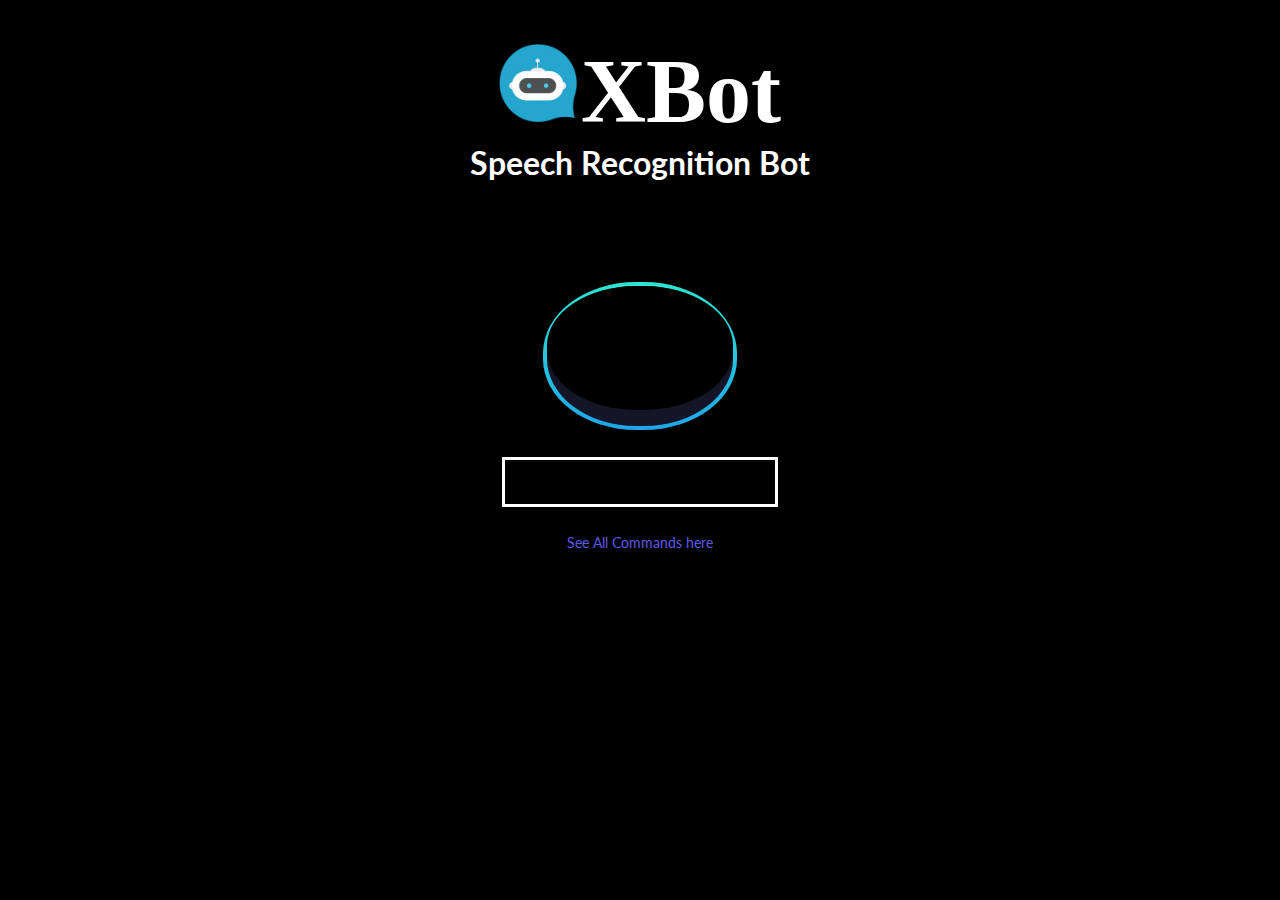
<file: Voice Recognition/index.html>
<!DOCTYPE html>
<html>

<head>
    <script src="voice.js"></script>
    <link rel="stylesheet" href="style.css">
    <meta name="viewport" content="width=device-width, initial-scale=1.0">
    <link rel="stylesheet" href="https://cdnjs.cloudflare.com/ajax/libs/font-awesome/5.15.1/css/all.min.css"
        integrity="sha512-+4zCK9k+qNFUR5X+cKL9EIR+ZOhtIloNl9GIKS57V1MyNsYpYcUrUeQc9vNfzsWfV28IaLL3i96P9sdNyeRssA=="
        crossorigin="anonymous" />
    <link rel="preconnect" href="https://fonts.gstatic.com">
    <link href="https://fonts.googleapis.com/css2?family=Lato&display=swap" rel="stylesheet">
    <link rel="shortcut icon" href="icon.png" type="image/x-icon">
    <title>Speech Recognition</title>
</head>

<body>
    <div class="header">
        <img class="xbot " src="xbot.png">
        <h2>XBot</h2>
        <h6>Speech Recognition Bot</h6>
    </div>
    <div class="content">
        <span class="span1">
            <a id="btn" onclick='recognition.start()'><i class="fas fa-microphone"></i></a>
        </span>
        <h1 id="result"></h1>
        <a class="commands" href="commands.html" target="blank">See All Commands here<i
                class="fas fa-external-link-alt"></i></a>

    </div>
    <div class="loader-wrapper">
        <span class="loader"><span class="loader-inner"></span></span>
    </div>
    <script src="https://ajax.googleapis.com/ajax/libs/jquery/3.4.1/jquery.min.js"></script>
    <script>
        $(window).on("load", function () {
            $(".loader-wrapper").fadeOut("slow");
        });
    </script>
</body>

</html>
</file>
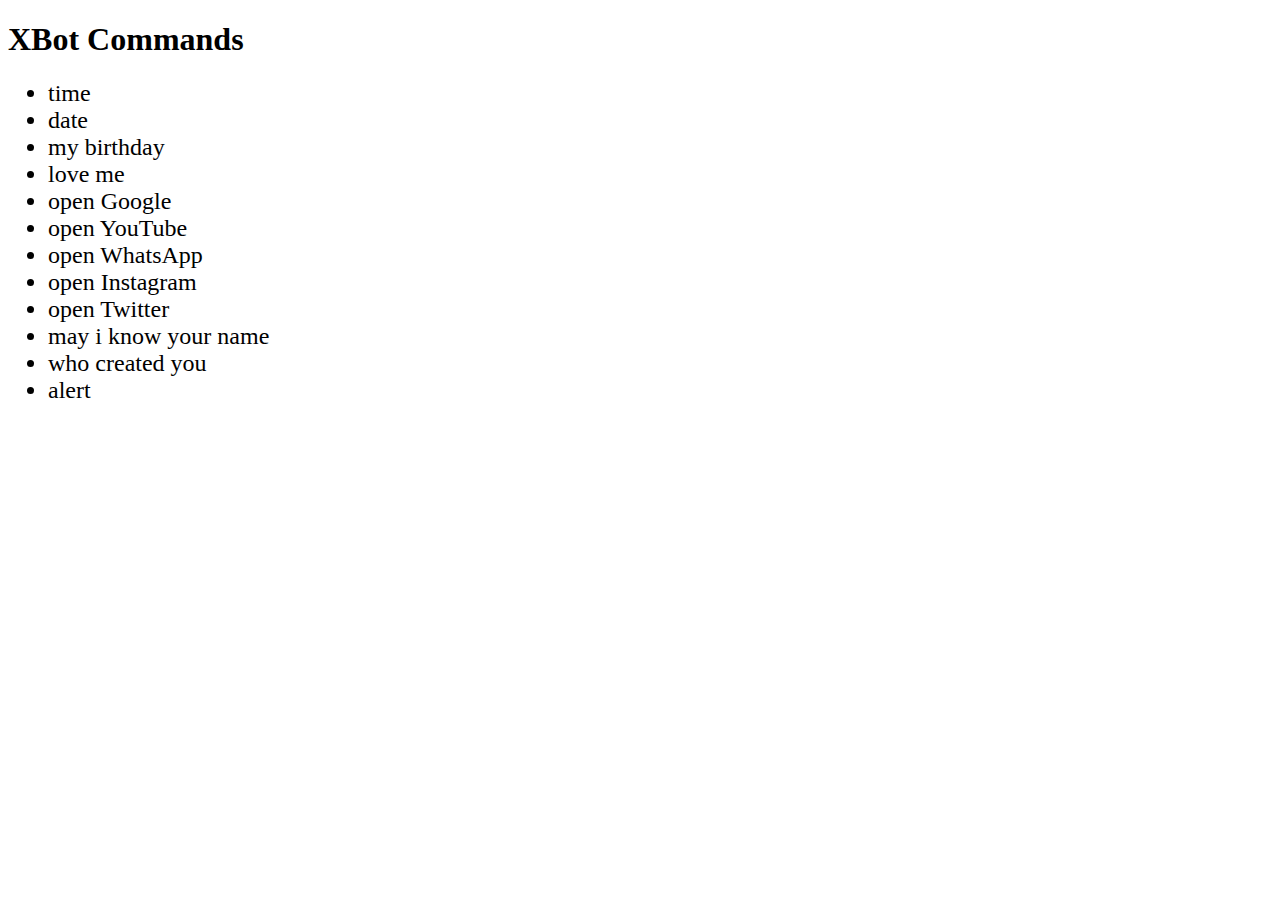
<file: Voice Recognition/commands.html>
<!DOCTYPE html>
<html lang="en">

<head>
    <meta charset="UTF-8">
    <meta name="viewport" content="width=device-width, initial-scale=1.0">
    <title>Document</title>
    <style>
        li {
            font-size: 24px;
        }
    </style>
</head>

<body>
    <h1>XBot Commands</h1>
    <ul>
        <li>time</li>
        <li>date</li>
        <li>my birthday</li>
        <li>love me</li>
        <li>open Google</li>
        <li>open YouTube</li>
        <li>open WhatsApp</li>
        <li>open Instagram</li>
        <li>open Twitter</li>
        <li>may i know your name</li>
        <li>who created you</li>
        <li>alert</li>

    </ul>
</body>

</html>
</file>
<file: Voice Recognition/style.css>
body {
    margin: 0px;
    padding: 0px;
    background-color: #000000;
}
#btn{
    font-size: 68px;
    padding: 62px 80px 62px 80px;
    background: black;
    border-radius: 48%;
    color: white;
    background-color: black;
    position: relative;
    display: inline-block;
    margin:auto;
}
.span1{
    font-size: 65px;
    border: 4px transparent solid;
    background-origin: border-box;
    background-clip: content-box,border-box;
    background-image: linear-gradient(#141526,#141526),linear-gradient(to bottom,#2de5d1,#1fa4e9);
    animation-name: start-heartbeat;
    border-radius: 48%;
    color: white;
    background-color: black;
    position: relative;
    display: inline-block;
    margin:auto;
}
h1{
    color: white;
    border: 3px solid white;
    width: fit-content;
    font-family: 'Lato', sans-serif;
    min-height: 40px;
    min-width: 200px;
    text-align: center;

}
#btn:hover{
    background-color: rgb(29, 29, 29);
}
.content{
    margin: 0 auto;
    max-width:fit-content;    
    padding-top: 100px;
    align-content: center;
    margin-left: auto;
    margin-right: auto;
    text-align: center;
    position: relative;
}
h2,h6{
    color: white;
    text-align: center;
}
img.xbot{
    width: 72px;
}
img.xbot,h2{
    display: inline;
}
h2{
    font-size: 82px;
    text-align: center;
}
h6{
    margin: 0px;
    text-align: center;
    font-size: 25px;
    font-family: 'Lato', sans-serif;
}
.header{
    margin: 0 auto;
    max-width: 450px;    
    align-content: center;
    margin-left: auto;
    margin-right: auto;
    text-align: center;
    position: relative;
    margin-top: 35px;
}
a.commands{
    color:#5a5ae0;
    width: fit-content;
    font-family: 'Lato', sans-serif;
    min-height: 40px;
    min-width: 250px;
    text-align: center;
    font-size: 14px;
    padding-left: 10px;
    padding-right: 10px;
    padding-bottom: 4px;
    max-width:390px;
    text-decoration: none;
    align-content: center;
    padding-right: 10px;
}
@media only screen and (min-width: 992px) {
    #btn{
        font-size: 110px;
        padding: 62px 93px 62px 93px;
        background: black;
        border-radius: 48%;
        color: white;
        background-color: black;
        position: relative;
        display: inline-block;
        margin:auto;
    } 
    .span1{
        font-size: 65px;
        border: 4px transparent solid;
        background-origin: border-box;
        background-clip: content-box,border-box;
        background-image: linear-gradient(#141526,#141526),linear-gradient(to bottom,#2de5d1,#1fa4e9);
        animation-name: start-heartbeat;
        border-radius: 48%;
        color: white;
        background-color: black;
        position: relative;
        display: inline-block;
        margin:auto;
    }
    h1{
        color: white;
        border: 3px solid white;
        width: fit-content;
        font-family: 'Lato', sans-serif;
        min-height: 40px;
        min-width: 250px;
        text-align: center;
        font-size: 40px;
        padding-left: 10px;
        padding-right: 10px;
        padding-bottom: 4px;
        max-width:390px;
    }
    #btn:hover{
        background-color: rgb(29, 29, 29);
    }
    .content{
        margin: 0 auto;
        max-width:fit-content;    
        padding-top: 100px;
        align-content: center;
        margin-left: auto;
        margin-right: auto;
        text-align: center;
        position: relative;
    }
    h2,h6{
        color: white;
        text-align: center;
    }
    img.xbot{
        width: 78px;
    }
    img.xbot,h2{
        display: inline;
    }
    h2{
        font-size: 90px;
        text-align: center;
    }
    h6{
        margin: 0px;
        text-align: center;
        font-size: 32px;
        font-family: 'Lato', sans-serif;
    }
    .header{
        margin: 0 auto;
        max-width: 450px;    
        align-content: center;
        margin-left: auto;
        margin-right: auto;
        text-align: center;
        position: relative;
        margin-top: 40px;
    }
    h4{
        display: none;
    }
}
.loader-wrapper {
    width: 100%;
    height: 100%;
    position: absolute;
    top: 0;
    left: 0;
    background-color: #000000;
    display:flex;
    justify-content: center;
    align-items: center;
  }
  .loader {
    display: block;
    width: 30px;
    height:30px;
    position: relative;
    border: 4px solid #Fff;
    top: 4%;
    animation: loader 5s infinite ease;
  }
  
  .loader-inner {
    vertical-align: top;
    display: inline-block;
    width: 100%;
    background-color: #fff;
    animation: loader-inner 4s infinite ease-in;
  }
  
  @keyframes loader {
    0% {
      transform: rotate(0deg);
    }
    
    25% {
      transform: rotate(180deg);
    }
    
    50% {
      transform: rotate(180deg);
    }
    
    75% {
      transform: rotate(360deg);
    }
    
    100% {
      transform: rotate(360deg);
    }
  }
  
  @keyframes loader-inner {
    0% {
      height: 0%;
    }
    
    25% {
      height: 0%;
    }
    
    50% {
      height: 100%;
    }
    
    75% {
      height: 100%;
    }
    
    100% {
      height: 0%;
    }
  }
</file>
